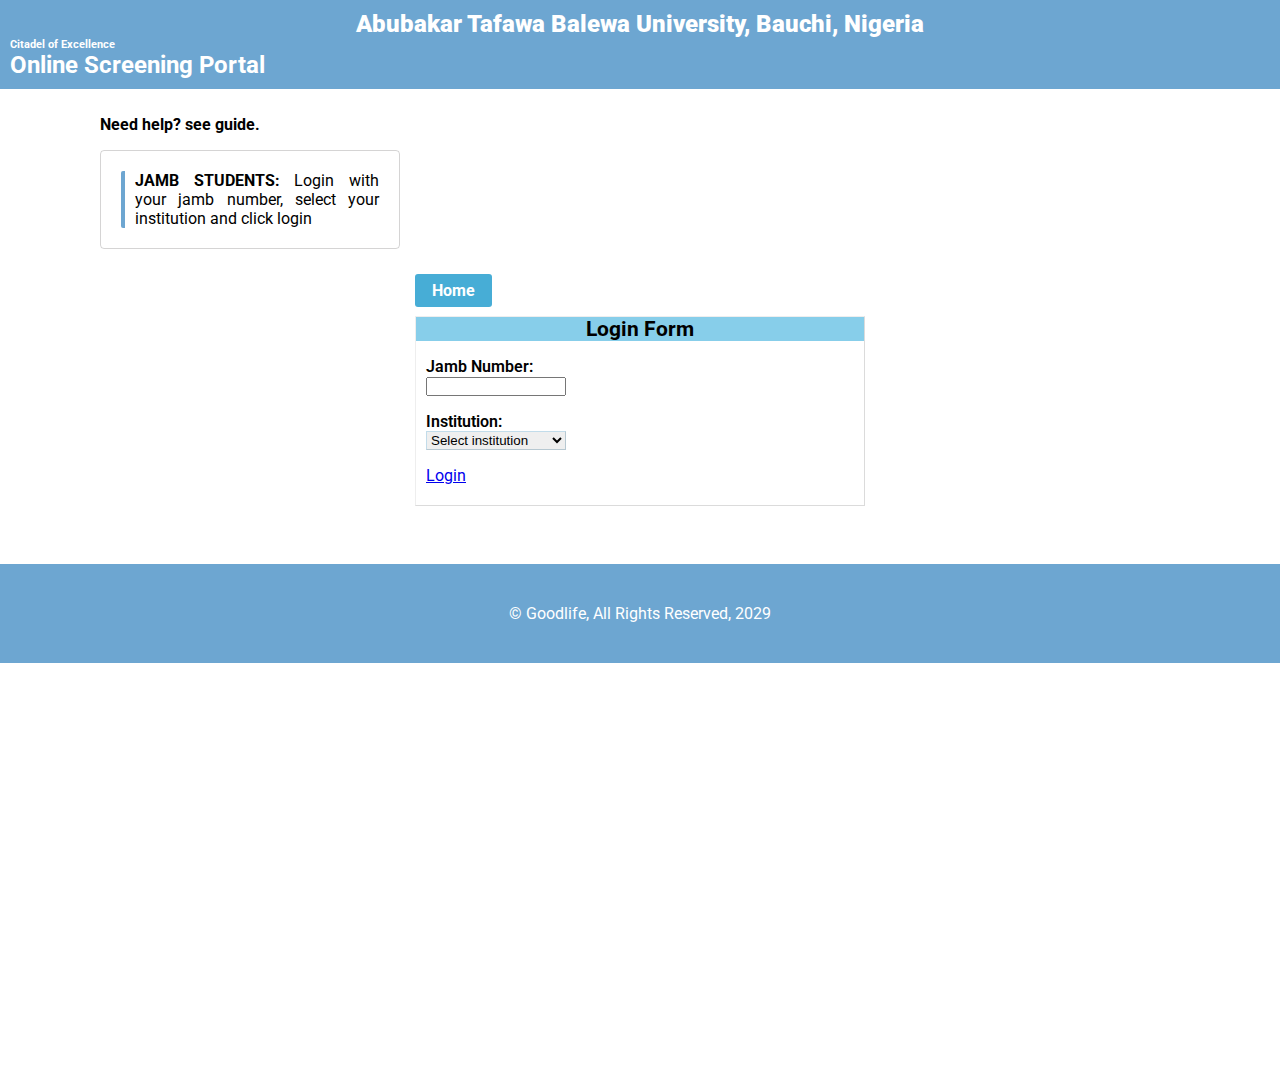
<file: ischool-websites/form.html>
<!DOCTYPE html>
<html lang="en">
  <head>
    <meta charset="UTF-8" />
    <meta name="viewport" content="width=device-width, initial-scale=1.0" />
    <link rel="stylesheet" href="style.css" />
    <title>Document</title>
  </head>
  <body>
    <!-- Header -->
    <header id="myid">
      <!-- Insert Logo here -->
      <h1>
        Abubakar Tafawa Balewa University, Bauchi, Nigeria
        <h6>Citadel of Excellence</h6>
      </h1>
      <h2>Online Screening Portal</h2>
    </header>
    <main>
      <div class="main-container">
        <div style="margin-bottom: 16px"><b>Need help? see guide.</b></div>

        <div class="asidediv">
          <div class="aside-div">
            <p>
              <b>JAMB STUDENTS:</b> Login with your jamb number, select your
              institution and click login
            </p>
          </div>
        </div>

        <div>
          <!-- FORM STYLE START -->

          <div class="hero" id="hero">
            <div class="form-q" style="margin-bottom: 16px">
              <a href="homepage.html" class="form-a"> Home </a>
            </div>
            <form action="/submit" method="post">
              <h2 class="h2">Login Form</h2>
              <div class="form-container1">
                <label for="jamb">Jamb Number: </label>
                <input
                  type="text id
            jamb"
                  name="jamb"
                  required
                  title="Enter your jamb number"
                />
                <label for="institution">Institution: </label>
                <select name="institution" id="institution" required>
                  <option value="">Select institution</option>
                  <option value="college">College</option>
                  <option value="university">University</option>
                  <option value="technical">Technical school</option>
                </select>
              </div>
              <a href="index.html">Login</a>
            </form>
            <!-- FORM STYLE END -->
          </div>
        </div>
      </div>
    </main>
  </body>
  <!-- FOOTER  -->
  <footer>
    <p class="para">&copy;&nbsp;Goodlife, All Rights Reserved, 2029</p>
  </footer>
</html>
</file>
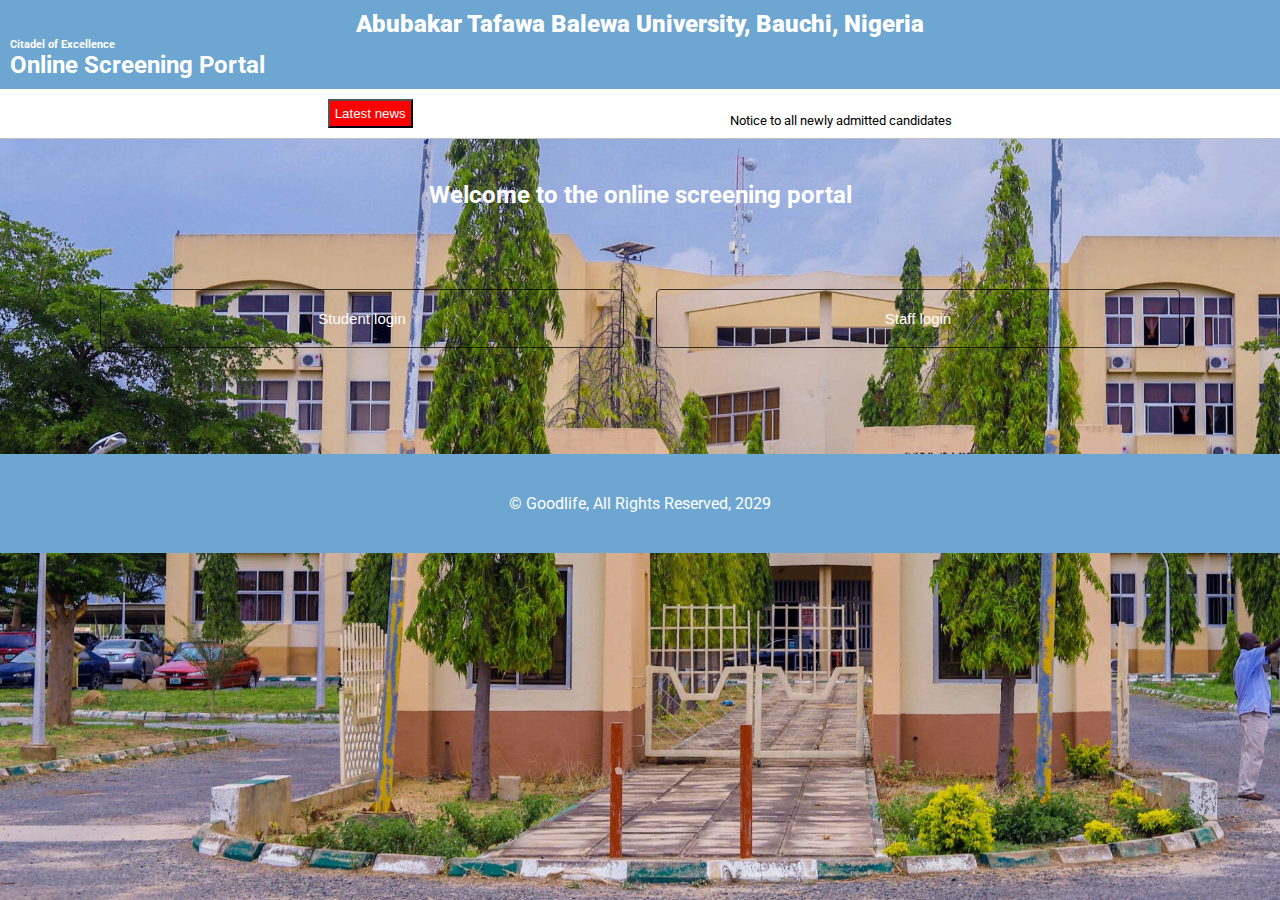
<file: ischool-websites/homepage.html>
<!DOCTYPE html>
<html lang="en">
  <head>
    <meta charset="UTF-8" />
    <meta name="viewport" content="width=device-width, initial-scale=1.0" />
    <link rel="stylesheet" href="style.css" />
    <link rel="stylesheet" href="home.css" />
    <title>Document</title>
  </head>
  <body id="body">
    <!-- Header -->
    <header id="myid">
      <!-- Insert Logo here -->
      <h1>
        Abubakar Tafawa Balewa University, Bauchi, Nigeria
        <h6>Citadel of Excellence</h6>
      </h1>
      <h2>Online Screening Portal</h2>
    </header>
    <header id="aside">
      <div style="display: flex; justify-content: space-between">
        <a href="#">
          <button
            type="submit"
            class="htext"
            style="background-color: red; padding: 5px"
          >
            Latest news
          </button></a
        >
      </div>
      <p class="text" style="white-space: nowrap; font-size: 13px">
        Notice to all newly admitted candidates
      </p>
    </header>
    <main>
      <div class="main-container">
        <h2 class="homeh2">Welcome to the online screening portal</h2>

        <div class="homediv">
          <div class="linkdiv">
            <a href="form.html" class="abutton1">
              <button type="submit" class="mybutton student">
                Student login
              </button>
            </a>
          </div>
          <div class="linkdiv">
            <a href="form.html" class="abutton">
              <button type="submit teacher" class="mybutton">
                Staff login
              </button>
            </a>
          </div>
        </div>
      </div>
    </main>
  </body>
  <footer>
    <p class="para">&copy;&nbsp;Goodlife, All Rights Reserved, 2029</p>
  </footer>
</html>
</file>
<file: ischool-websites/style.css>
@import url('https://fonts.googleapis.com/css2?family=Lato:ital,wght@0,100;0,300;0,400;0,700;0,900;1,100;1,300;1,400;1,700;1,900&family=Montserrat:ital,wght@0,100..900;1,100..900&family=Roboto:ital,wght@0,100;0,300;0,400;0,500;0,700;0,900;1,100;1,300;1,400;1,500;1,700;1,900&display=swap');

* {padding: 0;
    margin: 0;
     box-sizing: border-box;
 }

 :root {
   --main-font: 'Roboto', 'Montserrat';
   --header-font: 'Lato';
   --heading-font: 1.5rem;
   --header-footer-color: #6da6d1;
   --navbar-color: rgba(42,170,219,255);
   --main-color: #f8f8f8;
   --body-color:rgba(255,255,255,255);
   --main-heading: #87ceea;
   --header-link: #4daf50;
   --header-button-color: #1e9bcdd0;
   --table-row-color: #edeeee;
   --table-icon-color:#e76983;
--font-size: 1rem;
 }
 html {
   scroll-behavior: smooth;
 }

 body {
   height: 120vh;
    font-family: var(--main-font);
    background-color: #fff;
    font-size: var(--font-size);
 }

 /* MAIN DIV STYLE */
 
 #maindiv {
   margin:   0;
   display: grid;
   width: 100%;
   grid-template-areas: 
   "head head head" 
     "aside aside aside"
   "nav   main main"
   "footer footer footer";
   grid-template-rows:120px 100px  3fr  60px; 
   grid-template-columns: 1fr 2fr 1fr;
}
.hero {
   margin:  0 2rem;
}
/* Header style */

  header, #myid { background-color: var(--header-footer-color);
    grid-area: head;
    padding:  10px;
    color: #ffffff;
  }

  #myid h1 { display: flex;
      text-align: center;
/* white-space: nowrap; 
 */flex-direction: column;
font-weight: 900; }


  .citadel {
   margin: 0.4rem;
   text-align: center;
   font-size: 0.9rem;
 }
h3 {
  text-align: center;
}
h1, h2 {
   font-size:var(--heading-font);
}

/* Style for the second header #aside */

 #aside {
   display: flex;
   justify-content: space-evenly;
   align-items: end;
   grid-area: aside;
   color: black;
   background-color: white;
border-bottom: 1px solid #3333334f;
margin-bottom: 0.5rem;;
}
.alink { color: white;
   border-radius: 5px;
   text-decoration: none;
   padding: 5px;
   background-color: var(--header-button-color);
}
.alink:hover {
  color: rgb(167, 41, 41);
  text-decoration: underline;
}
 
.text {
   font-size: 1rem; 
   display: inline-block;
 }
 .text a:visited {
   color: var(--header-link)
 }
 .text a:hover {
   color: black;
   text-decoration: underline;
 }

 .text a:active {
   color: red;
 }

 .text a {
   text-decoration: none;
   color: var(--header-link);
 }

 /* header button style  */
 .btt {
   padding: 3px;
   background-color: var(--header-button-color);
 }
 .btt:hover, .btt:focus {
  box-shadow: 0 0 5px 2px rgba(0, 123, 255, 0.5);
 }

 /* NAVIGATION STYLE */

 nav {grid-area: nav;
    padding: 10px;
    background-color: var(--navbar-color);
    border: 1px inset rgba(0, 0, 0, 0.258);
    margin-left: 10px;
     color: #ffffff;
    height: 60vh;
    width: 100%;
    overflow: auto;
    font-weight: 700;
    margin-top: 26px;
 }
 nav h2 {margin: 1rem;
   text-align: center;
 }
 .imgdiv {
   margin: 1rem;
   text-align: center;
   position: relative
   width
   100%
 }

 .imgdiv img {
   position: relative;
   border-radius: 50%;
 }

 /*  NAVIGATION LINKS STYLE */

 nav ul { margin: 10px;
 
   list-style: none;
 }
 nav ul li {
 padding: 5px; }
 nav ul li a {
   color: white;
   text-decoration: none;
 }
 nav ul li a:hover {
   color: black;
   text-decoration: underline;
 }
 nav ul li a:visited {
   color: rgb(36, 36, 238);
 }
 /* SCROLL BAR */

 #mynav::-webkit-scrollbar {
   height: 5px;
 }
 #mynav::-webkit-scrollbar-track {
   background: #fff;
}
#mynav::-webkit-scrollbar-thumb {
border-radius:
4px;
background-color: var(--header-button-color);
}
#mynav::-webkit-scrollbar-thumb:hover {
 
background-color: var(--main-heading);
}


 /* MAIN DIV STYLE 
 LET'S GET IT!
 */

 main { width: 100%;
   margin: 1rem auto;
   max-width: 1100px;
    grid-area: main;
     padding: 10px;
 }
 
/* FORM STYLES */

form { width: 100%;
   position: relative; /* make the child element position work effectively and relative to the form element */
    padding: 40px 10px 20px 10px; /* create space for absolute position h2 and body*/
    border: 1px outset #33333323;
    overflow: hidden; }
 form:hover {
   box-shadow: 0 0 5px 2px rgba(175, 209, 246, 0.563);
}

.h2 {
   width: 100%;
   background-color: var(--main-heading);
   position: absolute; /* position h2 for easy layout */
   top: 0;
   text-align: center;
   left: 0;
   font-size: 21px;
}
.form-container {
   display: grid;
   grid-template-columns: repeat(3, 2fr);
   gap: 5px;
}

label, select  { 
   display: block;
 }
label {
   font-weight: 600;

}
 select {
   border: 1px outset rgba(93, 177, 225, 0.301);
   font-weight: 500;
    width: 140px;
 }
 option {
background-color: rgba(236, 231, 231, 0.719); }
 select:focus {
   width: 100%;
   transition: 0.3ms width ease-in-ease-out;
 }
 input {
transition: 0.03s ease-in-out;   width: 140px;
 }

 input:focus {
width: 100%;
transition: 0.03ms width ease-in-ease-out;
}
.bot {  text-align: center;
    border: 3px outset black;
   font-weight: 600;
   font-size: 15px;
   background-color: var(--main-heading);
    margin-top: 17px;
    width: 50%;
height: 20px;}

.bot:focus, .bot:hover {
   outline: none;
   box-shadow: 0 0 5px 2px rgba(0, 123, 255, 0.361);
}

 /* TABLE STYLES */

 table { position: relative;
   border-collapse: collapse;
   width: 100%;
    padding: 10px;
   margin-top: 1rem;
   text-align: center;
   border: 1px outset rgba(46, 44, 44, 0.083);
 }
 tr:nth-child(odd) {
   background-color: var(--table-row-color);
 }
th {
   background-color: white;
   padding: 0.2rem;
} td { font-weight: 500;
   padding: 0.2rem;
}

table:hover {
   background-color: rgba(240, 248, 255, 0.689);
   box-shadow: 0 0 5px 2px rgba(151, 199, 250, 0.5);
}

 /* FOOTER STYLES */

 footer { display: flex;
   grid-area: footer;
   background-color: var(--header-footer-color);
   color: #ffffff;
 justify-content: center;   align-items: center;
   bottom: 0;
    padding: 40px;
  }


  /* HOMEPAGE STYLE */
 /*  .homediv {
    display: flex; justify-content: space-between;
  } */

  .homeh2 {
    text-align: center;
    margin: 1rem 0 5rem 0;
  }
  .homediv {
    width: 100%;
    display: flex;
    gap: 2rem;
    margin-bottom: 5rem;
  }
.linkdiv {
  width: 100%;
}
  .mybutton { 
    width: 100%;
    border: 1px solid rgba(0, 0, 0, 0.725); 
    padding: 20px; 
    font-size: 15px; 
    background: none;
    border-radius: 5px;
  }
  

  .mybutton:hover {
    background-color: rgba(255, 0, 0, 0.883);
  }


  /* FORM PAGE STYLE */


  .asidediv {
    border: 1px solid rgba(44, 42, 42, 0.201); 
    border-radius: 4px; 
    padding: 20px; 
    margin-bottom: 20px; 
    width: 50%;
    min-width: 150px;
    max-width: 300px;
  }

  .aside-div {
    border-left-color: var(--header-footer-color); border-left-width: 4px; border-left-style: solid; padding-left: 10px;
    border-top-left-radius: 2px;
    border-bottom-left-radius: 2px;
  }
  .aside-div p {
    text-align: justify;
   }

   
.form-q a  {
  width: 50px; 
  background: var(--header-button-color);
  color: white;
  text-decoration: none;
  font-weight: 700;
  border-radius: 3px;
  padding: 7px 17px;
text-align: center;
 }

 .form-container1, input {
  margin:0 0 1rem 0;
 }

#hero {
 
margin: 2rem auto;
  max-width: 450px;
}  
  /* RESPONSIVENESS  */

 /* Media Query for screens 700px or smaller */
@media  (max-width: 900px) {
   :root {
       --font-size: 1rem; /* Adjust font size for smaller screens */
   }
   
   header{
    width: 100%;
   }
   #myid h1 {  
     
white-space: wrap; 
}
   #maindiv {
       grid-template-columns: 1fr;  /* Switch to a single column */
       grid-template-areas:
           "head"
           "aside"
           "nav"
           "main"
           "footer";  /* Stack everything vertically */
       grid-template-rows: auto;  /* Adjust rows to fit content */
   } 

   nav { 
    width: 83%;
    
       height:auto ;  /* Adjust height of the navbar */
    
       margin: 1px auto;
   }
.bot {
  width: 50%;
}
   form, table {
       margin: 0;
       width: 100%;  /* Ensure form and table take full width */
   }
   /* label:first-child {
      margin-top: rem;  margin spacing   at the top only */
   
   .form-container {
       grid-template-columns: 1fr;  /* Single-column form layout */
   }
  }

/* Break point 600px */

@media  (max-width: 600px) {
  :root {
      --font-size: 1rem; /* Adjust font size for smaller screens */
  }
  
  header{
   width: 100%;
  }
  #myid h1 {  
    
white-space: wrap; 
}
  #maindiv {
      grid-template-columns: 1fr;  /* Switch to a single column */
      grid-template-areas:
          "head"
          "aside"
          "nav"
          "main"
          "footer";  /* Stack everything vertically */
      grid-template-rows: auto;  /* Adjust rows to fit content */
  } 

  nav { 
   width: 83%;
   
      height:auto ;  /* Adjust height of the navbar */
   
      margin: 1px auto;
  }
.bot {
 width: 50%;
}
  form, table {
      margin: 0;
      width: 100%;  /* Ensure form and table take full width */
  }
  /* label:first-child {
     margin-top: rem;  margin spacing   at the top only */
  
  .form-container {
      grid-template-columns: 1fr;  /* Single-column form layout */
  }
 }


/* Media Query for screens 480px or smaller */

/* @media (max-width: 480px) {
   :root {
       --font-size: 0.8rem;   reduce font size for very small screens 
   }
   
   #maindiv, .homediv { display: flex;
    flex-direction: column;
flex-wrap: wrap; 
}

  

   h1, h2 {
       font-size: 1.2rem; Reduce heading sizes 
   }

   form, table {
       margin: 0;       width: 100%;  /* Full width for form and table 
   }

   .form-container {
       grid-template-columns: 1fr;  /* Single-column form layout 
   }

   nav {
      width: 90%; /* Adjust nav bar width 
       font-size: 0.8rem;  Adjust navbar font size 
   }

   input, select {
       width: 100%;  /* Make form inputs fill the width */
 /*   }
   #aside p { font-weight: 600;
 font-size:0.8rem; /* adjust paragraph text size 
}

   .alink {
       margin: 1rem; /* space around element 
   }
   
   .alinkspan:last-child {
      display: none; Hide link text 
   }
   .bot {
       font-size: 0.9rem;   Adjust button size 
   }
   .btt {
      font-weight: 700;  Adjust font weight 
      font-size: 0.9rem;  rAdjust button text 
      padding: 0;
   } 
  }
 */

  @media  (max-width: 480px) {
  body {
    font-size: 1rem;
     font-weight: 900;
     margin: 0;
  }
  header, nav, form, table, footer {
    margin: 0 auto;
  }
  .citadel {
    text-align: center;
    font-size: 0.7rem;
  }
  
    header{ 
      max-width: 480px;
     width: 50%;
    }
    #myid h1 {  
      font-size: 1rem;
 white-space: wrap; 
 }
 .text {
  font-size: 0.9rem;
 }
 .alink {
  font-size: 1rem;
 }
    #maindiv {
        grid-template-columns: 1fr;  /* Switch to a single column */
        grid-template-areas:
            "head"
            "aside"
            "nav"
            "main"
            "footer";  /* Stack everything vertically */
        grid-template-rows: auto;  /* Adjust rows to fit content */
    } 
 
    nav { 
     width: 50%;
     
        height:80vh;  /* Adjust height of the navbar */
     
        margin: 1px auto;
    }
 .bot {
   width: 50%;
 }
    form, table {
        margin: 0 auto;
        width: 100%;  /* Ensure form and table take full width */
    }
    /* label:first-child {
       margin-top: rem;  margin spacing   at the top only */
    
    .form-container {
        grid-template-columns: 1fr;  /* Single-column form layout */
    }
   }
</file>
<file: ischool-websites/home.css>
body { margin: 0;
    height: 100vh;
    background-image: url(images/senate-building1.jpg);
     background-size: cover;
     background-repeat: no-repeat;
     background-attachment: fixed;
  }

.main-container, button {
    color: white;
}
</file>
